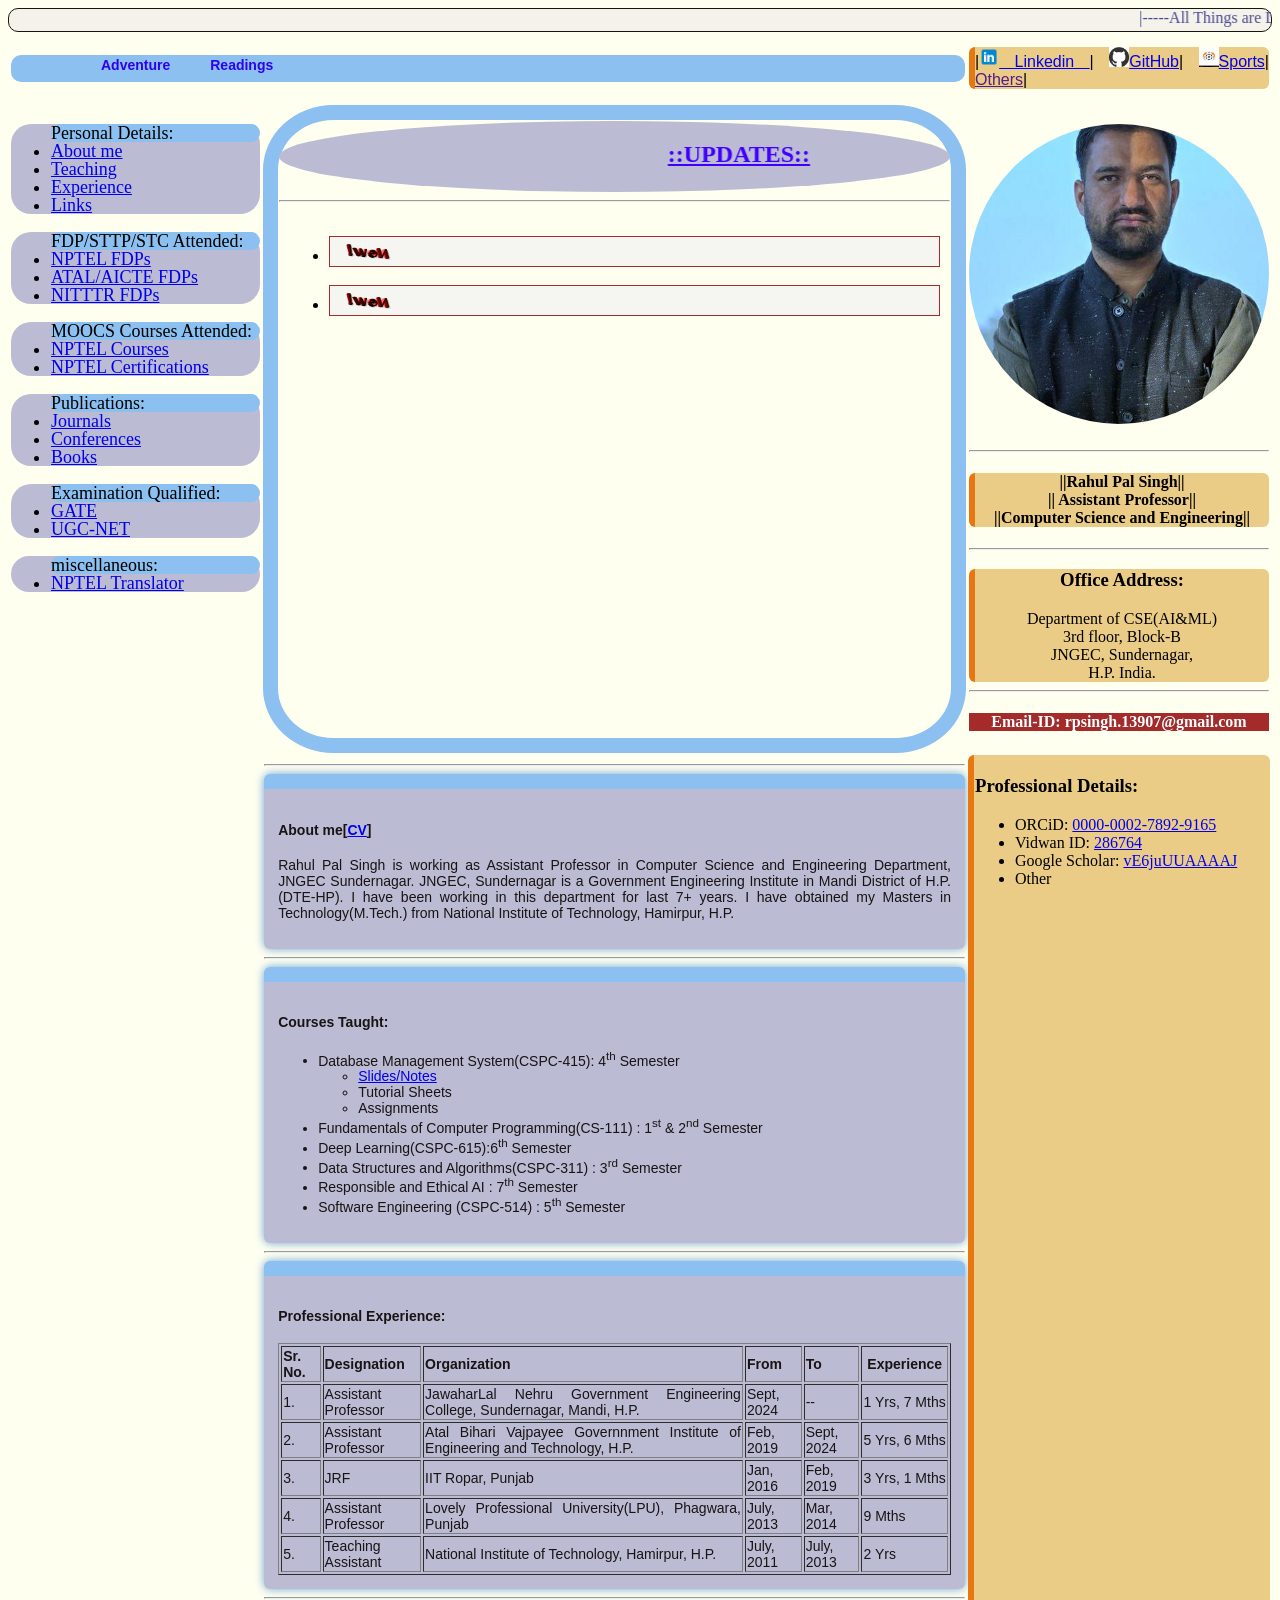
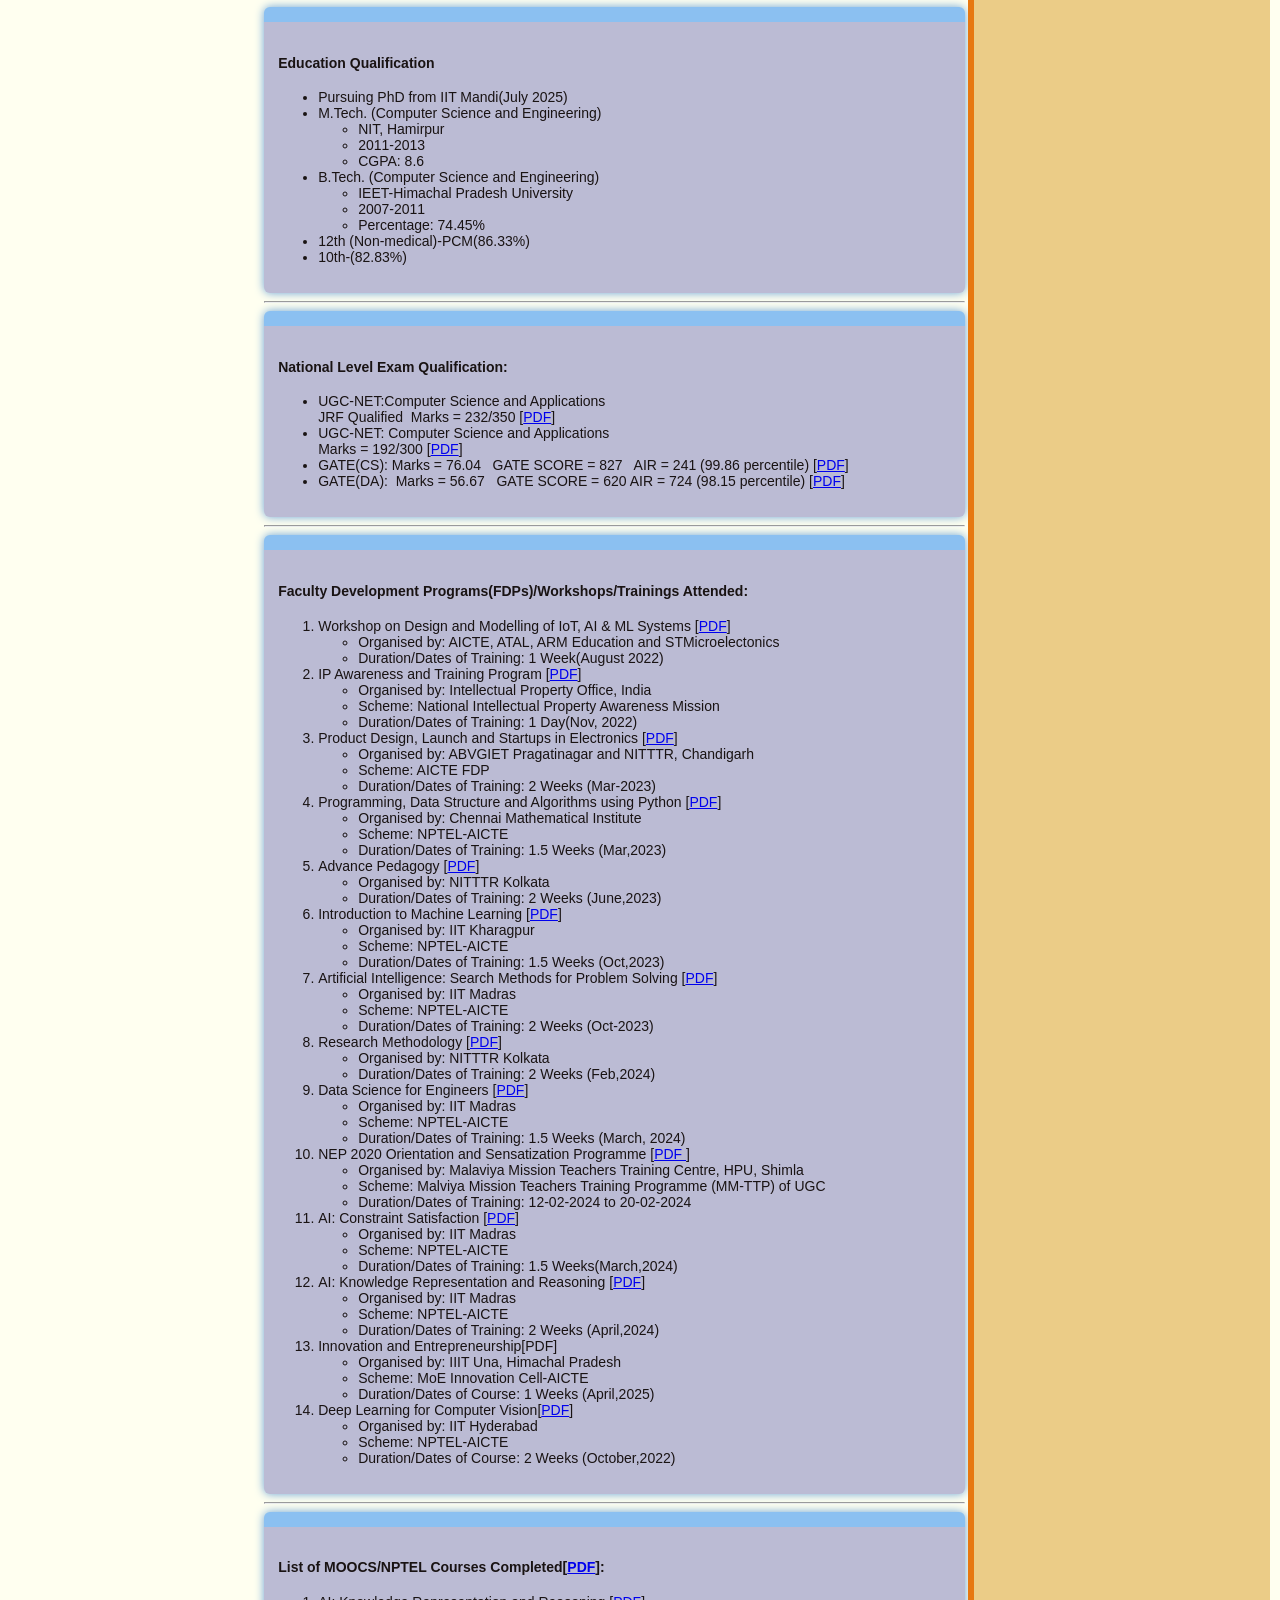
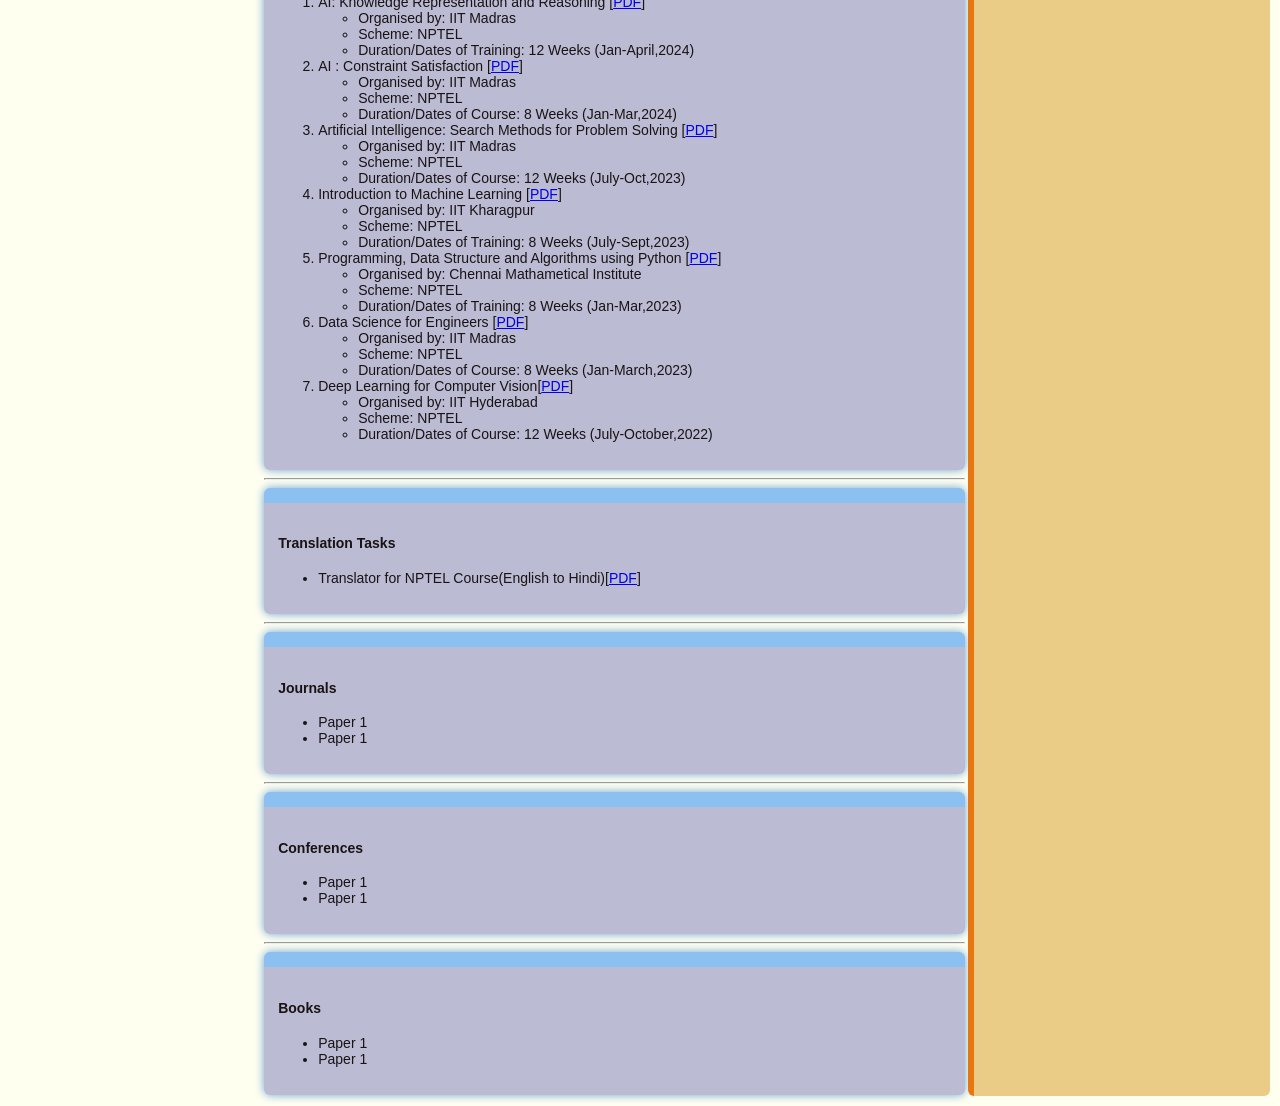
<file: index.html>
<!DOCTYPE html>
<html>
<head>
    <link rel="shortcut icon" type="image" href="BOOK.jpg" />
    <link rel = "stylesheet" href = "css/main.css"/>
    <script src="js/file.js" defer></script>

    <title>Rahul Pal Singh</title>
</head>
<body bgcolor="#FFFFFFF">
    <div class = "pagetop"  style="color:rgb(73, 72, 147);">
        <marquee>
            |-----All Things are Difficult Before They are Easy------
            |-----I never dreamt of success. I worked for it------|
        </marquee> 
    </div> 
    <table border="0" style="width:100%;text-align: justify; vertical-align: top; ">
        <tr>
              <td colspan="2"> 
                <h2> 
                   <nav class="navigation"> 
                    <ul class="menu">
                     <li>
                            <a href="#">Adventure</a>
                       <ul class="menu-item">
                          <li><a href="#">Adventure</a></li>
                       </ul>
                      </li>

                      <li>
                        <a href="#">Readings</a>
                        <ul class="menu-item">
                            <li><a href="#">Readings</a></li>
                        </ul>
                       </li>
                        </ul>
                    </nav>
                   


                </h2>
            </td>
            
            <td style="font-size: 16px; font-family: Impact, Haettenschweiler, 'Arial Narrow Bold', sans-serif;">
                <header class ="rightpane">
                |<a href = "https://www.linkedin.com/in/rahul-pal-singh-550b3a69/"><img src="Personal_Data/Logos/linkedin.png" height="20px" width="20px"> Linkedin </a> |
                <a href = "https://github.com/RahulPS1990"><img src="Personal_Data/Logos/github.jpg" height="20px" width="20px">GitHub</a>|
                <a href = "https://rahulps1990.github.io/sports.html"><img src="Personal_Data/Logos/sports.jpg" width="20px" height= "20px">Sports</a>|
                <a href = "">Others</a>|
                </header>
            </td> 
          
        </tr>
        
        <tr>
            <td style="width:20%; vertical-align: top; text-align: left; margin: 0;">
                
                <section class = "section">
                <ul>
                    <header class="header">
                Personal Details:
                </header>
                    <li>
                        <a href = "#About"> About me </a>
                    </li>
                    <li>
                    <a href = "#Teaching">Teaching</a>
                    </li>
                    <li>
                        <a href = "#Professional_Experience">Experience</a>
                    </li>
                    <li>
                        <a href = "#Links">Links</a>
                    </li>
                </ul> 
                </section>
                
                <section class = "section">
                <ul>
                    <header class = "header">
                FDP/STTP/STC Attended:
                </header>
                    <li>
                        <a href = "#FDP">NPTEL FDPs</a>
                    </li>
                    <li>
                        <a href = "#FDP">ATAL/AICTE FDPs</a>
                    </li>
                    <li>
                        <a href = "#FDP">NITTTR FDPs</a>

                    </li>
                </ul>
                </section>
                
                <section class="section">
                <ul>
                    <header class = "header">
                MOOCS Courses Attended:
                </header>
                    <li>
                        <a href = "#MOOCS">NPTEL Courses</a>
                    </li>
                    <li>
                        <a href = "#NPTEL_CERT"> NPTEL Certifications </a>
                    </li>
                </ul>  
                </section>

                <section class="section">
                <ul>
                    <header class = "header">
                Publications:
                </header>
                    <li>
                        <a href = "#JOURNALS">Journals</a>
                    </li>
                    <li>
                        <a href = "#CONFERENCES">Conferences</a>
                    </li>
                    <li>
                        <a href = "#BOOKS">Books</a>
                    </li>
                </ul>  
                </section>
               
                <section class="section">
                <ul>  <header class = "header">
                Examination Qualified:
                </header> 
                    <li>
                        <a href = "#GATE">GATE</a>
                    </li>
                    <li>
                        <a href="#NET">UGC-NET</a>
                    </li>
                </ul>  
                </section>    
                <section class="section">
                <ul>
                    <header class = "header">
                miscellaneous:
                </header>
                    <li>
                        <a href = "#Translator">NPTEL Translator</a>
                    </li>
                </ul>  
                </section>   
            </td>
            
            <td style="vertical-align: top; border: 15px solid rgb(139, 192, 241);border-radius: 10%;">
                    <div style="background-color: rgb(187, 187, 212); color: rgb(64, 0, 255); border-radius: 50%;">
                        <marquee behavior="alternate" direction="left" scrollamount="5" ><h2 style="padding-left: 30px; padding-right: 30px;"><u>::UPDATES::</u></h2></marquee>
                    </div>
                    <hr>
                <div class="scrollable-div">
                    <ul>
                        <li>
                            <div class="highlight">  &nbsp;<img src="Personal_Data/Logos/R.gif" width="50px" height="20px"></div><br>
                        </li>
                        <li>
                            <div class="highlight"> &nbsp;<img src="Personal_Data/Logos/R.gif" width="50px" height="20px" ></div><br>
                        </li>
                    </ul>     
            </div>    
            </td>   
            <td style="width:20%; vertical-align: top; text-align: center;">
                <br>
                <section class = "profilepic"></section>
                <br>
                <hr>
                <section class="rightpane">
                    <h4>||Rahul Pal Singh|| <br> 
                    || Assistant Professor||<br>
                    ||Computer Science and Engineering||
                </h4>
                </section>
                <hr>
                <section class = "rightpane">
                <h3>
                    Office Address:<br>
                </h3>
                Department of CSE(AI&ML)<br>
                3rd floor, Block-B<br>
                JNGEC, Sundernagar,<br>
                H.P. India.
                </section>
                <hr> 
                <h4 style="background-color: brown; color: azure; font-family: cursive;">Email-ID: rpsingh.13907@gmail.com </h4>
               
            </td>

        </tr>
        <tr>
            <td></td>
        <td>
            <hr>
            <div class = "boxstyle"  id = "About">    
                <h4>About me[<a href="Personal_Data/Profile/rahul_CV.pdf">CV</a>]</h4>
            <p> 
                Rahul Pal Singh is working as Assistant Professor in Computer Science and Engineering Department, JNGEC Sundernagar. JNGEC, Sundernagar is a Government Engineering Institute in Mandi District of H.P.(DTE-HP). I have been working in this department for last 7+ years. I have obtained my Masters in Technology(M.Tech.) from National Institute of Technology, Hamirpur, H.P.
            </p>
            </div>
            <hr>
            <div class = "boxstyle"  id="Teaching">
                <h4>
                    Courses Taught:
                </h4>
            <ul>
                <li>
                    Database Management System(CSPC-415): 4<sup>th</sup> Semester
                    <ul>
                        <li>
                            <a href="hover.html"> Slides/Notes </a>
                        </li>
                        <li>
                            Tutorial Sheets
                        </li>
                        <li>
                            Assignments
                        </li>
                    </ul>
                </li>
                <li>
                    Fundamentals of Computer Programming(CS-111) : 1<sup>st</sup> & 2<sup>nd</sup> Semester
                </li>
                <li>
                    Deep Learning(CSPC-615):6<sup>th</sup> Semester
                </li>
                <li>
                    Data Structures and Algorithms(CSPC-311) : 3<sup>rd</sup> Semester
                </li>
                <li>
                    Responsible and Ethical AI : 7<sup>th</sup> Semester
                </li>
                <li>
                    Software Engineering (CSPC-514) : 5<sup>th</sup> Semester
                </li>
            </ul>
        </div>
        <hr>
         <div class = "boxstyle"  id = "Professional_Experience">   
            <h4>Professional Experience:</h4> 
            <table border="1" >
                <tr>
                    <th style="width: 6%;">
                        Sr. No.
                    </th>
                    <th style="width: 15%;">
                        Designation
                    </th>
                    <th>
                        Organization
                    </th>
                    <th>
                        From
                    </th>
                    <th>
                        To
                    </th>
                    <th>
                        &nbsp;Experience&nbsp;
                    </th>
                </tr>
                <tr>
                    <td>
                        1.
                    </td>
                    <td>
                        Assistant Professor
                    </td>
                    <td>
                        JawaharLal Nehru Government Engineering College, Sundernagar, Mandi, H.P.
                    </td>
                    <td>
                        Sept, 2024
                    </td>
                    <td>
                        --
                    </td>
                    <td>
                        1 Yrs, 7 Mths
                    </td>
                </tr>
                 <tr>
                    <td>
                        2.
                    </td>
                    <td>
                        Assistant Professor
                    </td>
                    <td>
                        Atal Bihari Vajpayee Governnment Institute of Engineering and Technology, H.P.
                    </td>
                    <td>
                        Feb, 2019
                    </td>
                    <td>
                        Sept, 2024
                    </td>
                    <td>
                        5 Yrs, 6 Mths
                    </td>
                </tr>
                 <tr>
                    <td>
                        3.
                    </td>
                    <td>
                        JRF
                    </td>
                    <td>
                        IIT Ropar, Punjab
                    </td>
                    <td>
                        Jan, 2016
                    </td>
                    <td>
                        Feb, 2019
                    </td>
                    <td>
                        3 Yrs, 1 Mths
                    </td>
                </tr>
                 <tr>
                    <td>
                        4.
                    </td>
                    <td>
                        Assistant Professor
                    </td>
                    <td>
                        Lovely Professional University(LPU), Phagwara, Punjab
                    </td>
                    <td>
                        July, 2013
                    </td>
                    <td>
                        Mar, 2014
                    </td>
                    <td>
                        9 Mths
                    </td>
                </tr>
                 <tr>
                    <td>
                        5.
                    </td>
                    <td>
                        Teaching Assistant 
                    </td>
                    <td>
                        National Institute of Technology, Hamirpur, H.P.
                    </td>
                    <td>
                        July, 2011
                    </td>
                    <td>
                        July, 2013
                    </td>
                    <td>
                        2 Yrs
                    </td>
                </tr>

            </table>
        </div>
        <hr>
        <div class = "boxstyle"  id = "Links">
            <h4>
                Education Qualification
            </h4>
            <ul>
                <li>
                    Pursuing PhD from IIT Mandi(July 2025)
                </li>
                <li>
                    M.Tech. (Computer Science and Engineering)
                    <ul>
                        <li>
                            NIT, Hamirpur
                        </li>
            <li>
                2011-2013
            </li>
            <li>
                CGPA: 8.6
            </li>
        </ul>
    </li>
    <li>
        B.Tech. (Computer Science and Engineering)
        <ul>
            <li>
                IEET-Himachal Pradesh University
            </li>
            <li>
                2007-2011
            </li>
            <li>
                Percentage: 74.45%
            </li>
        </ul>
    </li>
    <li>
        12th (Non-medical)-PCM(86.33%)
    </li>
     <li>
        10th-(82.83%)
    </li>

   </ul>
   </div>
   <hr>
   <div class = "boxstyle" >
    <h4>National Level Exam Qualification:</h4>
    <ul>
        <li id="NET">
            UGC-NET:Computer Science and Applications<br>
            JRF Qualified &nbsp;Marks = 232/350 [<a href="Personal_Data/GATE_NET/UGC 2015.pdf">PDF</a>]
        </li>
        <li>
            UGC-NET: Computer Science and Applications<br>
            Marks = 192/300 [<a href="Personal_Data/GATE_NET/NET-2022.pdf">PDF</a>]
        </li>
        <li id="GATE">
            GATE(CS):&nbsp;Marks = 76.04 &nbsp; GATE SCORE = 827 &nbsp; AIR = 241 (99.86 percentile) [<a href="Personal_Data/GATE_NET/CS25S18002019_ScoreCard.pdf">PDF</a>]
            <a href=""></a>
        </li>
        <li>
            GATE(DA): &nbsp;Marks = 56.67 &nbsp; GATE SCORE = 620&nbsp;AIR = 724 (98.15 percentile) [<a href="Personal_Data/GATE_NET/Rahul_pal_singh.pdf">PDF</a>]
        </li>
    </ul>
   </div>
   <hr>
   <div class="boxstyle" id="FDP">
    <h4>Faculty Development Programs(FDPs)/Workshops/Trainings Attended:</h4>
    <ol>
        <li>
            Workshop on Design and Modelling of IoT, AI & ML Systems [<a href="Personal_Data/HP_Govt_Service_Documents/FDP_Certificates/FDP/ARM_AICTE_ATAL.pdf">PDF</a>]
            <ul> 
                <li>
                    Organised by: AICTE, ATAL, ARM Education and STMicroelectonics
                </li>
                <li>
                    Duration/Dates of Training: 1 Week(August 2022)
                </li>
            </ul>
        </li>
        <li>
            IP Awareness and Training Program [<a href="Personal_Data/HP_Govt_Service_Documents/FDP_Certificates/IPR_EVENT.pdf">PDF</a>]
            <ul> 
                <li>
                    Organised by: Intellectual Property Office, India
                </li>
                <li>
                    Scheme: National Intellectual Property Awareness Mission
                </li>
                <li>
                    Duration/Dates of Training: 1 Day(Nov, 2022)
                </li>
            </ul>
        </li>
        <li>
             Product Design, Launch and Startups in Electronics [<a href="Personal_Data/HP_Govt_Service_Documents/FDP_Certificates/FDP/doc (10).pdf">PDF</a>]
            <ul> 
                <li>
                    Organised by: ABVGIET Pragatinagar and NITTTR, Chandigarh
                </li>
                <li>
                    Scheme: AICTE FDP
                </li>
                <li>
                    Duration/Dates of Training: 2 Weeks (Mar-2023) 
                </li>
            </ul>
        </li>
        <li>
             Programming, Data Structure and Algorithms using Python [<a href="Personal_Data/HP_Govt_Service_Documents/FDP_Certificates/FDP/Programming, Data Structures And Algorithms Using Python.jpg">PDF</a>]
            <ul> 
                <li>
                    Organised by: Chennai Mathematical Institute
                </li>
                <li>
                    Scheme: NPTEL-AICTE
                </li>
                <li>
                    Duration/Dates of Training: 1.5 Weeks (Mar,2023)
                </li>
            </ul>
        </li> 
         <li>
             Advance Pedagogy [<a href="Personal_Data/HP_Govt_Service_Documents/FDP_Certificates/FDP/Rahul Pal Singh (3).pdf">PDF</a>]
            <ul> 
                <li>
                    Organised by: NITTTR Kolkata
                </li>
                <li>
                    Duration/Dates of Training: 2 Weeks (June,2023)
                </li>
            </ul>
        </li> 
        <li>
             Introduction to Machine Learning [<a href="Personal_Data/HP_Govt_Service_Documents/FDP_Certificates/FDP/Introduction To Machine Learning - IITKGP.pdf">PDF</a>]
           <ul> 
                <li>
                    Organised by: IIT Kharagpur
                </li>
                <li>
                    Scheme: NPTEL-AICTE
                </li>
                <li>
                    Duration/Dates of Training: 1.5 Weeks (Oct,2023)
                </li>
            </ul>
        </li> 
        <li>
             Artificial Intelligence: Search Methods for Problem Solving [<a href="Personal_Data/HP_Govt_Service_Documents/FDP_Certificates/FDP/Artificial Intelligence _ Search Methods For Problem Solving (1).pdf">PDF</a>]
            <ul> 
                <li>
                    Organised by: IIT Madras
                </li>
                <li>
                    Scheme: NPTEL-AICTE
                </li>
                <li>
                    Duration/Dates of Training: 2 Weeks (Oct-2023) 
                </li>
            </ul>
        </li>  
        <li>
             Research Methodology [<a href="Personal_Data/HP_Govt_Service_Documents/FDP_Certificates/FDP/Rahul Pal Singh (2).pdf">PDF</a>]
            <ul> 
                <li>
                    Organised by: NITTTR Kolkata
                </li>
                <li>
                    Duration/Dates of Training: 2 Weeks (Feb,2024)
                </li>
            </ul>
        </li>  
        <li>
             Data Science for Engineers [<a href="Personal_Data/HP_Govt_Service_Documents/FDP_Certificates/FDP/Data Science for Engineers (1).jpg">PDF</a>]
            <ul> 
                <li>
                    Organised by: IIT Madras
                </li>
                <li>
                    Scheme: NPTEL-AICTE
                </li>
                <li>
                    Duration/Dates of Training: 1.5 Weeks (March, 2024)
                </li>
            </ul>
        </li>  
        
        <li>
            NEP 2020 Orientation and Sensatization Programme [<a href="Personal_Data/HP_Govt_Service_Documents/FDP_Certificates/FDP/123 Rahul Pal Singh.pdf">PDF </a>]
            <ul> 
                <li>
                    Organised by: Malaviya Mission Teachers Training Centre, HPU, Shimla
                </li>
                <li>
                    Scheme: Malviya Mission Teachers Training Programme (MM-TTP) of UGC
                </li>
                <li>
                    Duration/Dates of Training: 12-02-2024 to 20-02-2024
                </li>
            </ul>
        </li>
        <li>
             AI: Constraint Satisfaction [<a href="Personal_Data/HP_Govt_Service_Documents/FDP_Certificates/FDP/AI_Constraint Satisfaction (1).pdf">PDF</a>]
            <ul> 
                <li>
                    Organised by: IIT Madras
                </li>
                <li>
                    Scheme: NPTEL-AICTE
                </li>
                <li>
                    Duration/Dates of Training: 1.5 Weeks(March,2024) 
                </li>
            </ul>
            </li>
            <li>
             AI: Knowledge Representation and Reasoning [<a href="Personal_Data/HP_Govt_Service_Documents/FDP_Certificates/FDP/Artificial Intelligence_ Knowledge Representation And Reasoning (1).pdf">PDF</a>]
            <ul> 
                <li>
                    Organised by: IIT Madras
                </li>
                <li>
                    Scheme: NPTEL-AICTE
                </li>
                <li>
                    Duration/Dates of Training: 2 Weeks (April,2024)
                </li>
            </ul>
        </li>
        <li>
            Innovation and Entrepreneurship[<a>PDF</a>]
            <ul>
                <li>
                    Organised by: IIIT Una, Himachal Pradesh
                </li>
                <li>
                    Scheme: MoE Innovation Cell-AICTE
                </li>
                <li>
                    Duration/Dates of Course: 1 Weeks (April,2025)
                </li>
            </ul>
        </li> 

        <li>
            Deep Learning for Computer Vision[<a href="Personal_Data/HP_Govt_Service_Documents/FDP_Certificates/Course_Certifications/Deep Learning for Computer Vision.jpg">PDF</a>]
            <ul>
                <li>
                    Organised by: IIT Hyderabad
                </li>
                <li>
                    Scheme: NPTEL-AICTE
                </li>
                <li>
                    Duration/Dates of Course: 2 Weeks (October,2022)
                </li>
            </ul>
        </li>        
    </ol>
   </div>
   <hr>
   <div class="boxstyle" id="MOOCS">
    <h4>List of MOOCS/NPTEL Courses Completed[<a href="Personal_Data/HP_Govt_Service_Documents/FDP_Certificates/Course_Certifications/Marklist.pdf">PDF</a>]:</h4>
    <ol>
        <li>
             AI: Knowledge Representation and Reasoning [<a href="Personal_Data/HP_Govt_Service_Documents/FDP_Certificates/Course_Certifications/Artificial Intelligence_ Knowledge Representation And Reasoning.pdf">PDF</a>]
            <ul> 
                <li>
                    Organised by: IIT Madras
                </li>
                <li>
                    Scheme: NPTEL
                </li>
                <li>
                    Duration/Dates of Training: 12 Weeks (Jan-April,2024)
                </li>
            </ul>
        </li>  
        <li>
            AI : Constraint Satisfaction [<a href="Personal_Data/HP_Govt_Service_Documents/FDP_Certificates/Course_Certifications/AI_Constraint Satisfaction.pdf">PDF</a>]
            <ul> 
                <li>
                    Organised by: IIT Madras
                </li>
                <li>
                    Scheme: NPTEL
                </li>
                <li>
                    Duration/Dates of Course: 8 Weeks (Jan-Mar,2024)
                </li>
            </ul>
        </li>
        <li>
            Artificial Intelligence: Search Methods for Problem Solving [<a href="Personal_Data/HP_Govt_Service_Documents/FDP_Certificates/Course_Certifications/Artificial Intelligence _ Search Methods For Problem Solving.pdf">PDF</a>]
            <ul>
                <li>
                    Organised by: IIT Madras
                </li>
                <li>
                    Scheme: NPTEL
                </li>
                <li>
                    Duration/Dates of Course: 12 Weeks (July-Oct,2023)
                </li>
            </ul>
        </li>
        <li>
             Introduction to Machine Learning [<a href="Personal_Data/HP_Govt_Service_Documents/FDP_Certificates/Course_Certifications/Introduction To Machine Learning - IITKGP (1).pdf">PDF</a>]
           <ul> 
                <li>
                    Organised by: IIT Kharagpur
                </li>
                <li>
                    Scheme: NPTEL
                </li>
                <li>
                    Duration/Dates of Training: 8 Weeks (July-Sept,2023)
                </li>
            </ul>
        </li>
        <li>
             Programming, Data Structure and Algorithms using Python [<a href="Personal_Data/HP_Govt_Service_Documents/FDP_Certificates/Course_Certifications/Programming, Data Structures And Algorithms Using Python (1).jpg">PDF</a>]
            <ul> 
                <li>
                    Organised by: Chennai Mathametical Institute
                </li>
                <li>
                    Scheme: NPTEL
                </li>
                <li>
                    Duration/Dates of Training: 8 Weeks (Jan-Mar,2023)
                </li>
            </ul>
        </li> 
        <li>
            Data Science for Engineers [<a href="Personal_Data/HP_Govt_Service_Documents/FDP_Certificates/Course_Certifications/Data Science for Engineers.jpg">PDF</a>]
            <ul>
                <li>
                    Organised by: IIT Madras
                </li>
                <li>
                    Scheme: NPTEL
                </li>
                <li>
                    Duration/Dates of Course: 8 Weeks (Jan-March,2023)
                </li>
            </ul>
        </li>
        <li>
            Deep Learning for Computer Vision[<a href="Personal_Data/HP_Govt_Service_Documents/FDP_Certificates/Course_Certifications/Deep Learning for Computer Vision.jpg">PDF</a>]
            <ul>
                <li>
                    Organised by: IIT Hyderabad
                </li>
                <li>
                    Scheme: NPTEL
                </li>
                <li>
                    Duration/Dates of Course: 12 Weeks (July-October,2022)
                </li>
            </ul>
        </li>
        
    </ol>

   </div>
   <hr>
   <div class="boxstyle" id="Translator">
    <h4>Translation Tasks</h4>
    <ul>
        <li>
            Translator for NPTEL Course(English to Hindi)[<a href="Personal_Data/HP_Govt_Service_Documents/Expert Services/Translator/RAHUL PAL SINGH.pdf">PDF</a>] 
        </li>
    </ul>
   </div>
      <hr>
   <div class="boxstyle" id="JOURNALS">
    <h4>Journals</h4>
    <ul>
        <li>
            Paper 1
        </li>
        
        <li>
            Paper 1
        </li>
    </ul>
   </div>
    <hr>
   <div class="boxstyle" id="CONFERENCES">
    <h4>Conferences</h4>
    <ul>
        <li>
            Paper 1
        </li>
        
        <li>
            Paper 1
        </li>
    </ul>
   </div>
    <hr>
   <div class="boxstyle" id="BOOKS">
    <h4>Books</h4>
    <ul>
        <li>
            Paper 1
        </li>
        
        <li>
            Paper 1
        </li>
    </ul>
   </div>
            </td>
        <td style="text-align: justify; vertical-align: top; " class = "rightpane"><h3>
                    Professional Details:
                </h3> 
            <ul class="">
                <li>ORCiD: <a href = "https://orcid.org/0000-0002-7892-9165">0000-0002-7892-9165 </a></li>
                <li>Vidwan ID: <a href= "https://vidwan.inflibnet.ac.in/profile/286764">286764</a>
                </li>
                <li>Google Scholar: <a href = "https://scholar.google.co.in/citations?user=vE6juUUAAAAJ">vE6juUUAAAAJ</a></li>
                <li>Other</li>
            </ul> </td>
        </tr>
    </table>
</body>
</html>
</file>
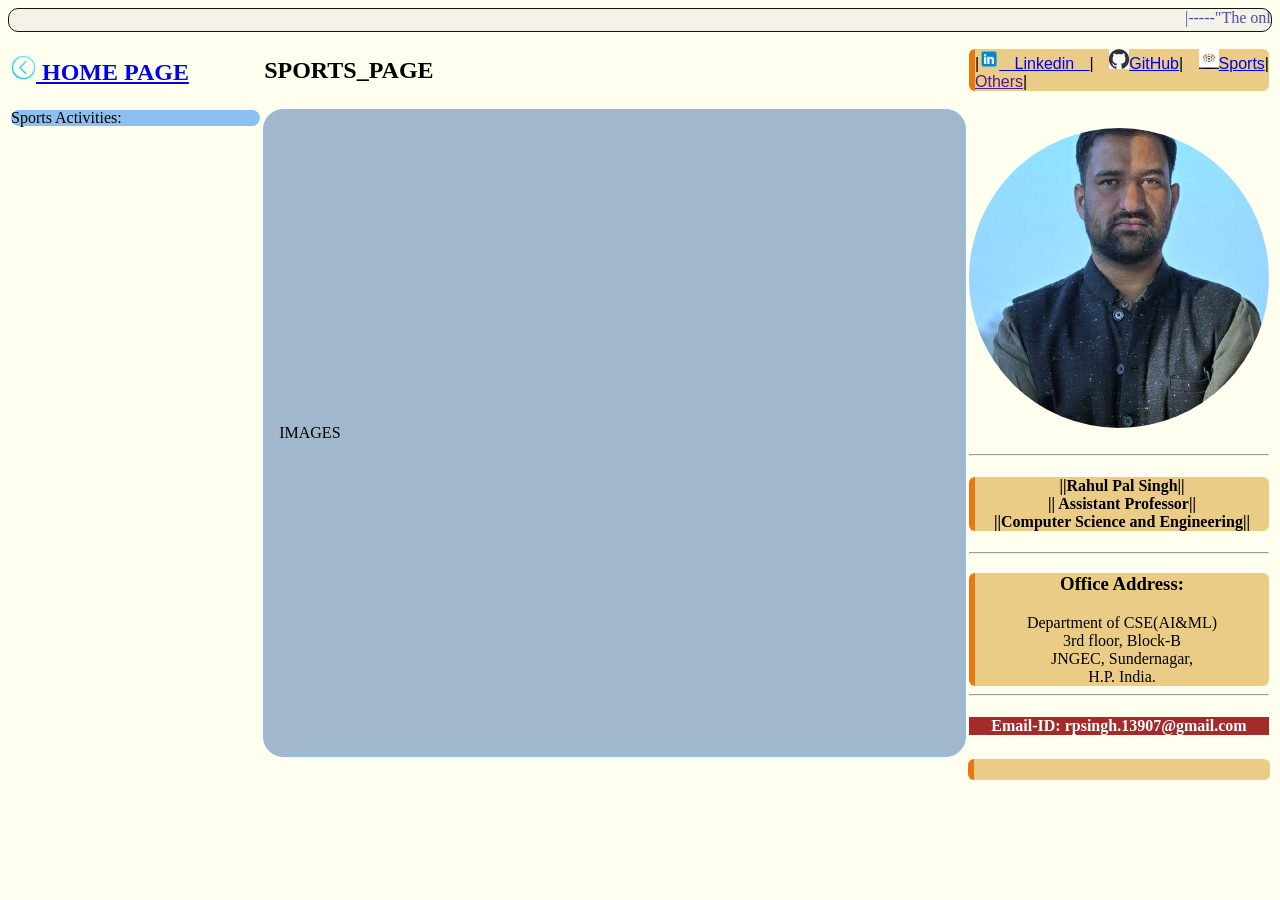
<file: sports.html>
<!DOCTYPE html>
<html>
<head>
    <link rel="shortcut icon" type="image" href="BOOK.jpg" />
    <link rel = "stylesheet" href = "css/main.css"/>
    <script src="js/file.js" defer></script>

    <title>Rahul Pal Singh</title>
</head>
<body bgcolor="#FFFFFFF">
    <div class = "pagetop"  style="color:rgb(73, 72, 147);">
        <marquee>
            |-----"The only way to prove you are a good sport is to lose"------
            |-----"Lose the match, not your mindset"------|
        </marquee> 
    </div> 
    <table border="0" style="width:100%;text-align: justify; vertical-align: top; ">
        <tr>
              <td> 
                <h2> 

                  <a href = "https://rahulps1990.github.io/index.html"><img src="Personal_Data/Logos/back_icon.png" height = "25px" width = "25px"> HOME PAGE</a> 
                </h2>
                </td>
                <td>
                
                <h2>SPORTS_PAGE</h2>
                </td>
            
            <td style="font-size: 16px; font-family: Impact, Haettenschweiler, 'Arial Narrow Bold', sans-serif;">
                <header class ="rightpane">
                |<a href = "https://www.linkedin.com/in/rahul-pal-singh-550b3a69/"><img src="Personal_Data/Logos/linkedin.png" height="20px" width="20px"> Linkedin </a> |
                <a href = "https://github.com/RahulPS1990"><img src="Personal_Data/Logos/github.jpg" height="20px" width="20px">GitHub</a>|
                <a href = "https://rahulps1990.github.io/sports.html"><img src="Personal_Data/Logos/sports.jpg" width="20px" height= "20px">Sports</a>|
                <a href = "">Others</a>|
                </header>
            </td>
          
        </tr>
        
        <tr>
            <td style="width:20%; vertical-align: top; text-align: left;">
                <header class="header">
                Sports Activities:
                </header>
                     
            </td>
           
            <td  class="dashboard">
               
               IMAGES 
                            
                </td> 
              <td style="width:20%; vertical-align: top; text-align: center;">
                <br>
                <section class = "profilepic"></section>
                <br>
                <hr>
                <section class="rightpane">
                    <h4>||Rahul Pal Singh|| <br> 
                    || Assistant Professor||<br>
                    ||Computer Science and Engineering||
                </h4>
                </section>
                <hr>
                <section class = "rightpane">
                <h3>
                    Office Address:<br>
                </h3>
                Department of CSE(AI&ML)<br>
                3rd floor, Block-B<br>
                JNGEC, Sundernagar,<br>
                H.P. India.
                </section>
                <hr> 
                <h4 style="background-color: brown; color: azure; font-family: cursive;">Email-ID: rpsingh.13907@gmail.com </h4>
               
            </td>

        </tr>
        <tr>
            <td></td>
            <td></td>
        <td style="text-align: justify; vertical-align: top; " class = "rightpane"><h3>
             </td>
        </tr>
    </table>
</body>
</html>
</file>
<file: css/main.css>
.pagetop{
border-radius: 10px;
background-color: #f4f3ea;
border-top: .2px #191313 solid;
border-left: .2px #191313 solid;
border-right: .2px #191313 solid;
border-bottom:.2px #191313 solid;
}
.dashboard{
    background-color: rgb(161, 183, 203);
    padding-left: 15px;
    border-radius: 20px;
    border-bottom: 1.5px rgb(139, 192, 241) solid;
    border-top: 1.5px  rgb(139, 192, 241) solid;
    border-left: 1.5px  rgb(139, 192, 241) solid;
    border-right: 1.5px rgb(139, 192, 241) solid;


}

.profilepic{
width: 300px;
height: 300px;
border-radius: 50%;
background-image: url('Profile_Pic.jpeg');
background-size: cover;
background-position: center;
}
.highlight{
    color: rgb(47, 8, 200);
    font-size: 20px;
    padding-left: 10px;
    padding-top: 4px;
    font-family: 'Times New Roman', Times, serif;
    background-color:rgb(245, 245, 241);
    border: 1px solid brown;
    
}
.boxstyle {
    font-family:sans-serif;
    font-size: 14px;
    padding: 14px;
    color:#191313;
    background: rgb(187, 187, 212);
    box-shadow: 0 0 10px rgb(106, 162, 215);
    border-radius : 6px;
    border-top: 15px rgb(139, 192, 241) solid;
}
.header{
    background:  rgb(139, 192, 241);
    border-radius: 20px;
    margin:0px;
    line-height: 1;

}
.section{
    font-size: 18px;
    line-height: 1;
    background: rgb(187, 187, 212);
     border-radius: 20px;
     margin: 0px;
     
}
.rightpane{
    border-right:15px;
    border-radius: 6px;
    border-left: 6px rgb(231, 120, 17) solid;
    background-color: rgba(235, 202, 132, 0.962);
}


.scrollable-div {
    top:auto;
    text-align:left;
height: 450px;
overflow-y: auto;
overflow-x: hidden;
padding: 10px;

}



/* Navigation bar */
.navigation {
  font-size: 14px ;
  font-family: 'Segoe UI', Arial, sans-serif;
  background:  rgb(139, 192, 241);
  padding-left: 10px ;
  padding-right: 10px;
  border-radius: 10px;
  margin: 0px;
  
}

/* Menu layout */
.menu {
  list-style: none;
  display: flex;
  align-items: center;
}

/* Main menu items */
.menu > li {
  position: relative;
}

.menu > li > a {
  display: block;
  padding-top: 2px;
  padding-bottom: 2px;
  padding-left: 40px;
  color: rgb(46, 2, 238);
  text-decoration: none;
  transition: 0.3s;
}

/* Hover effect */
.menu > li > a:hover {
  background-color: rgba(255,255,255,0.1);
}

/* Underline animation */
.menu > li > a::after {
  content: "";
  display: block;
  height: 2px;
  width: 0;
  background: white;
  transition: 0.3s;
  margin-top: 5px;
}

.menu > li > a:hover::after {
  width:20px;
}

/* Dropdown */
.menu-item {
  position: absolute;
  left: 0;
  background: white;
  min-width: 50px;
  border-radius: 6px;
  box-shadow: 0 8px 20px rgba(0,0,0,0.15);

  /* Smooth hidden state */
  opacity: 0;
  visibility: hidden;
  transform: translateY(10px);
  transition: 0.3s;
}

/* Show dropdown */
.menu li:hover .menu-item {
  opacity: 1;
  visibility: visible;
  transform: translateY(0);
}

/* Dropdown links */
.menu-item li {
  border-bottom: 1px solid #eee;
}

.menu-item li:last-child {
  border-bottom: none;
}

.menu-item a {
  display: block;
  color: #333;
  text-decoration: none;
  transition: 0.2s;
}

/* Hover effect inside dropdown */
.menu-item a:hover {
  background: #f4f4f4;
}
</file>
